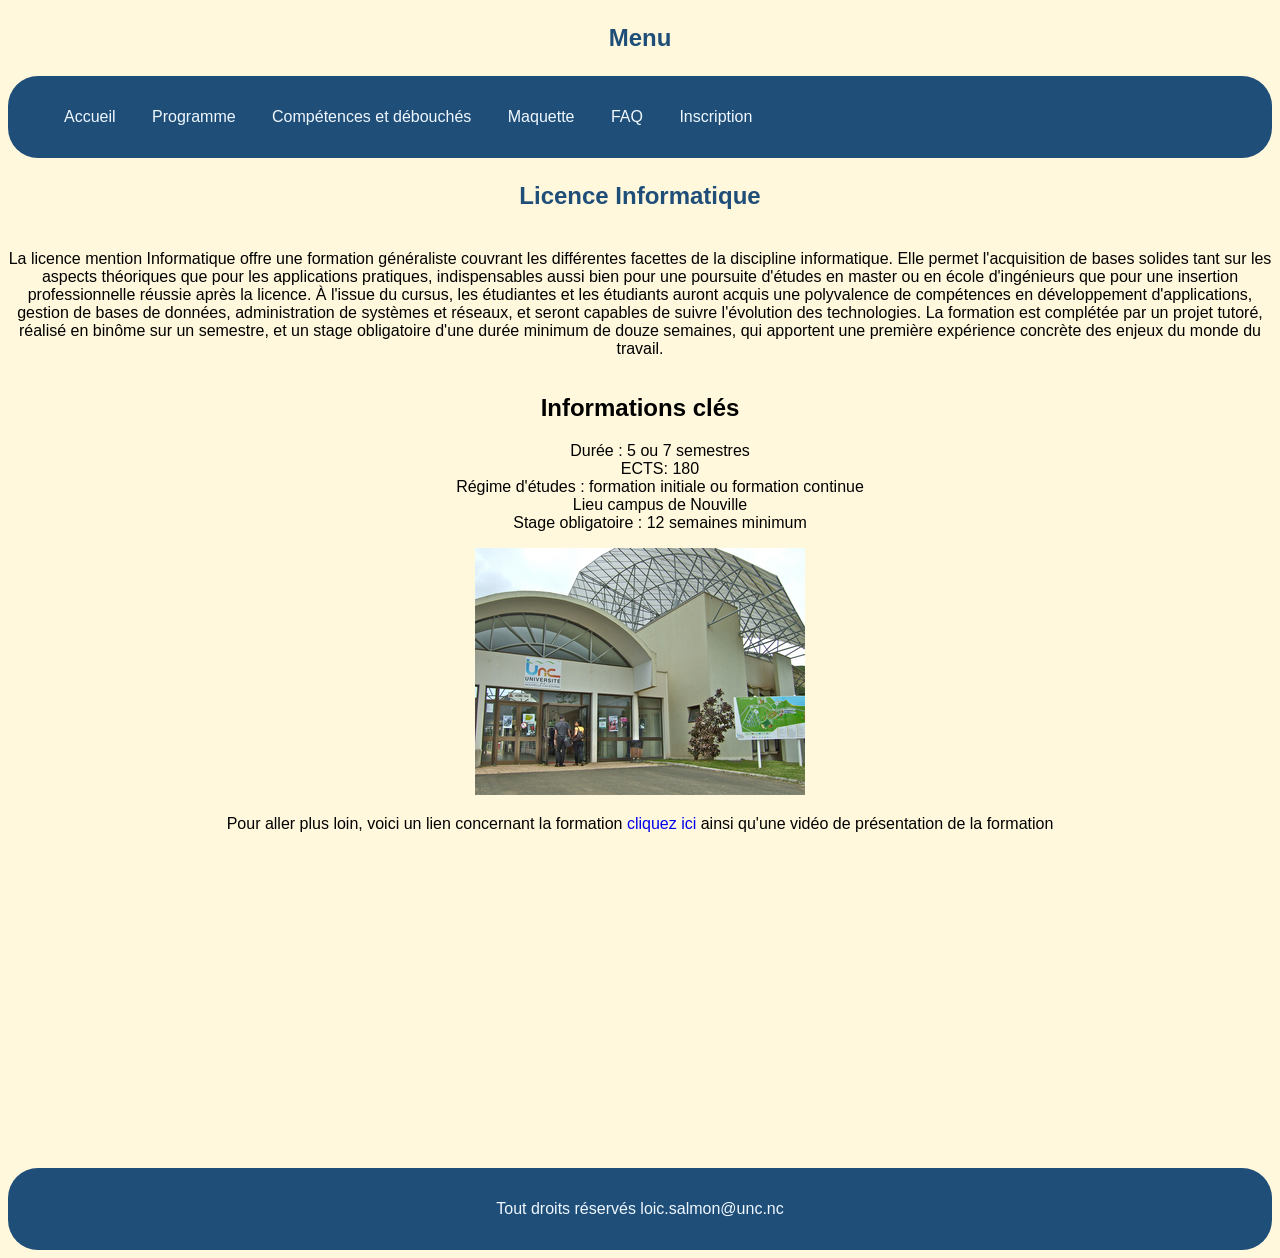
<file: index.html>
<!doctype html>
<html lang="fr">
    <head>
        <title>
             Licence Informatique - UNC
        </title>
        <meta charset="utf-8">
        <link rel="stylesheet" href="styles.css" >
    </head>
    <body>
        <h1>Menu</h1>
        <nav>
            <div>
                <ul>
                    <li><a href="index.html">Accueil</a> </li>
                    <li><a href="Programme.html">Programme</a></li>
                    <li><a href="competences.html"> Compétences et débouchés</a></li>
                    <li><a href="maquette.html">Maquette</a></li>
                    <li><a href="faq.html">FAQ</a></li>
                    <li><a href="inscription.html">Inscription</a></li>
                    </ul>
                </div>
        </nav>
        <main>
            <h1>Licence Informatique</h1>
            <div>
                <p>La licence mention Informatique offre une formation généraliste couvrant les différentes
facettes de la discipline informatique. Elle permet l'acquisition de bases solides tant sur les
aspects théoriques que pour les applications pratiques, indispensables aussi bien pour une
poursuite d'études en master ou en école d'ingénieurs que pour une insertion professionnelle
réussie après la licence.
À l'issue du cursus, les étudiantes et les étudiants auront acquis une polyvalence de
compétences en développement d'applications, gestion de bases de données, administration
de systèmes et réseaux, et seront capables de suivre l'évolution des technologies. La
formation est complétée par un projet tutoré, réalisé en binôme sur un semestre, et un stage
obligatoire d'une durée minimum de douze semaines, qui apportent une première expérience
concrète des enjeux du monde du travail.</p>
                </div>
            <section>
                <h2>Informations clés</h2>
                <ul>
                    <li>Durée : 5 ou 7 semestres</li>
                    <li>ECTS: 180</li>
                    <li>Régime d'études : formation initiale ou formation continue</li>
                    <li>Lieu campus de Nouville</li>
                    <li>Stage obligatoire : 12 semaines minimum</li>
                </ul>
                <img src="Photo_unc.png" alt="Photo de l'université">
                <p> Pour aller plus loin, voici un lien concernant la formation
                    <a href="https://www.unc.nc/formations/licence-informatique/">cliquez ici</a>
                    ainsi qu'une vidéo de présentation de la formation
                    <iframe 
                        src="https://www.youtube.com/embed/fX8zAC_TZwQ?si=O6hJfnisY2gJjfSv" title="YouTube video player" frameborder="0" allow="accelerometer; autoplay; clipboard-write; encrypted-media; gyroscope; picture-in-picture; web-share" referrerpolicy="strict-origin-when-cross-origin" allowfullscreen>
                    </iframe>
                </p>
            </section>
            <footer>
                <p>Tout droits réservés loic.salmon@unc.nc</p>
            </footer>
        </main>

    </body>

</html>
</file>
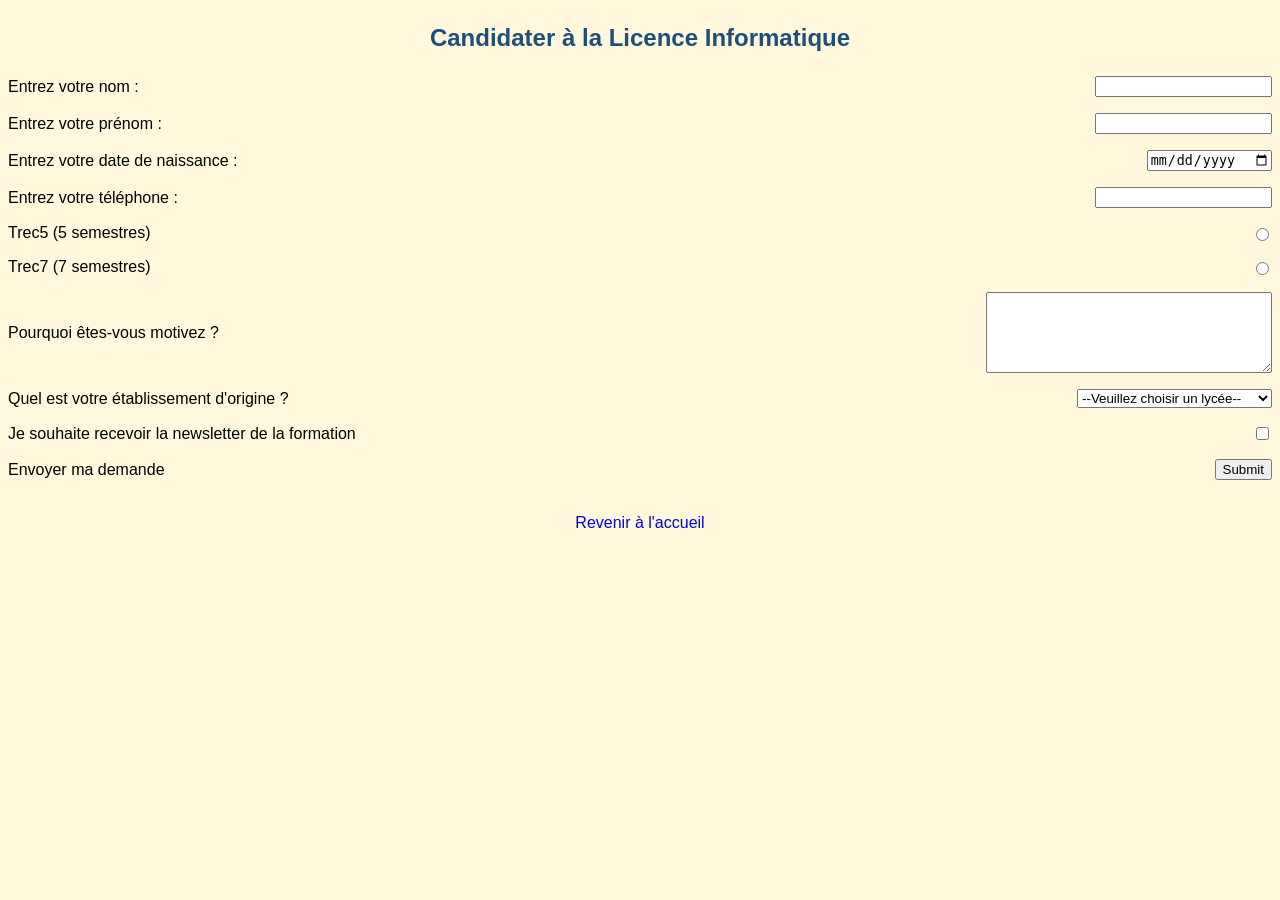
<file: inscription.html>
<!DOCTYPE html>
<html lang="fr"> 
    <head>
        <title>
             Inscription - Licence Informatique - UNC
        </title>
        <meta charset="utf-8">
        <link rel="stylesheet" href="styles.css" >
    </head>
    <body>
        <h1> Candidater à la Licence Informatique</h1>
        <form action="" method="post" name="inscription">
            <div>
                <label for="nom">Entrez votre nom :</label>
                <input type="texte" name="nom" />
            </div>
            <div>
                <label for="prenom">Entrez votre prénom :</label>
                <input type="texte" name="prenom" />
            </div>
            <div>
                <label for="date de naissance">Entrez votre date de naissance :</label>
                <input type="date" name="date de naissance" />
            </div>
            <div>
                <label for="telephone">Entrez votre téléphone :</label>
                <input type="tel" name="telephone" maxlength="6"/>
            </div>
            <div>
                <label for="trec5"> Trec5 (5 semestres) </label>
                <input type="radio" name="trec"/>
            </div>
            <div>
                <label for="trec5"> Trec7 (7 semestres) </label>
                <input type="radio" name="trec"/>
            </div>
            <div>
                <label for="motivation">Pourquoi êtes-vous motivez ?&nbsp;</label>
                <textarea id="motivation" name="motivation" rows="5" cols="33"></textarea>
            </div>
            <div>
                <label for="lycee">Quel est votre établissement d'origine ?</label>
                <select>
                    <option value="">--Veuillez choisir un lycée--</option>
                    <option value="Dick Ukeiwé" >Lycée Dick Ukeiwé</option>
                    <option value=" Apollinaire ANOVA" >Lycée  Apollinaire ANOVA</option>
                    <option value="Jules Garnier" >Lycée Jules Garnier</option>
                    <option value="Marcellin Champagnat" >Lycée Marcellin Champagnat</option>
                </select>
            </div>
            <div>
                <label for="newsletter">Je souhaite recevoir la newsletter de la formation</label>
                <input type="checkbox" name="newsletter" />
            </div>
            <div>
                <label for="demande">Envoyer ma demande</label>
                <input type="submit"/>
            </div>
        </form>
        <br>
        <a href="index.html">Revenir à l'accueil</a>
    </body>
</html>
</file>
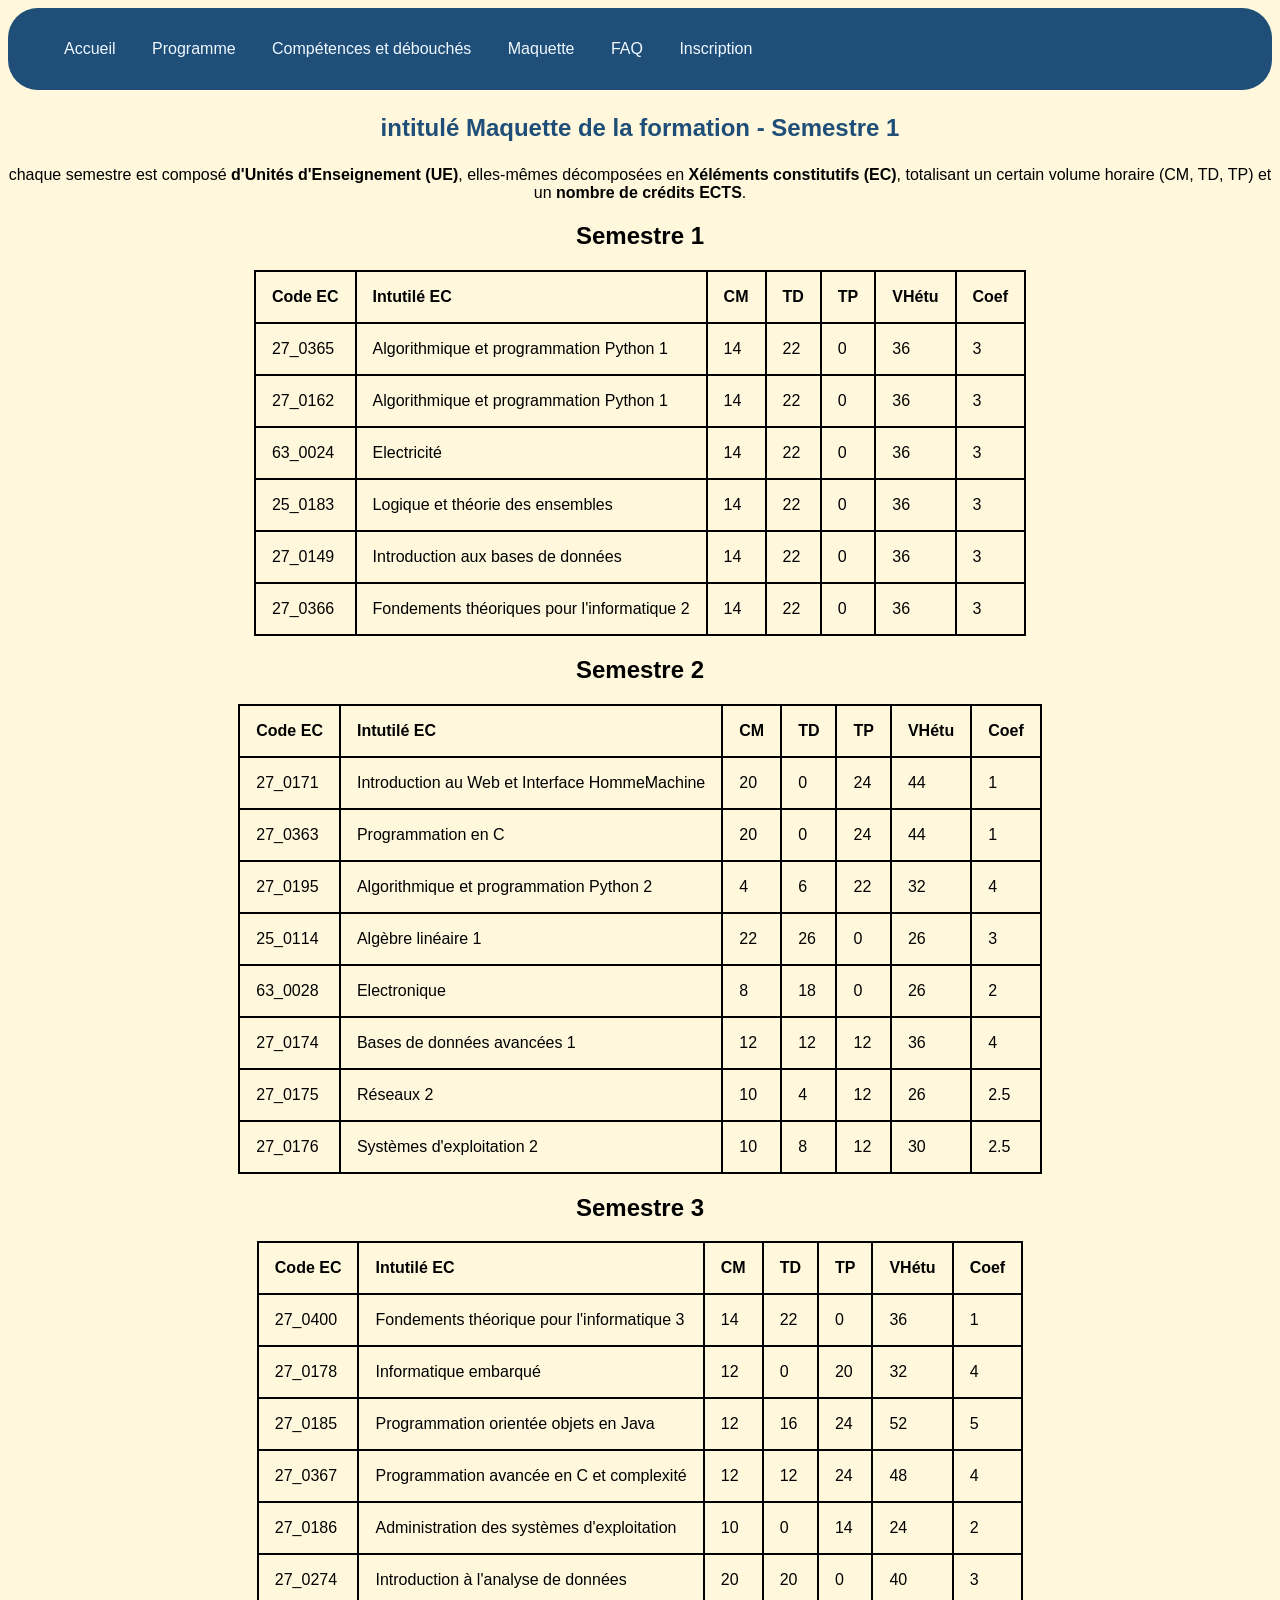
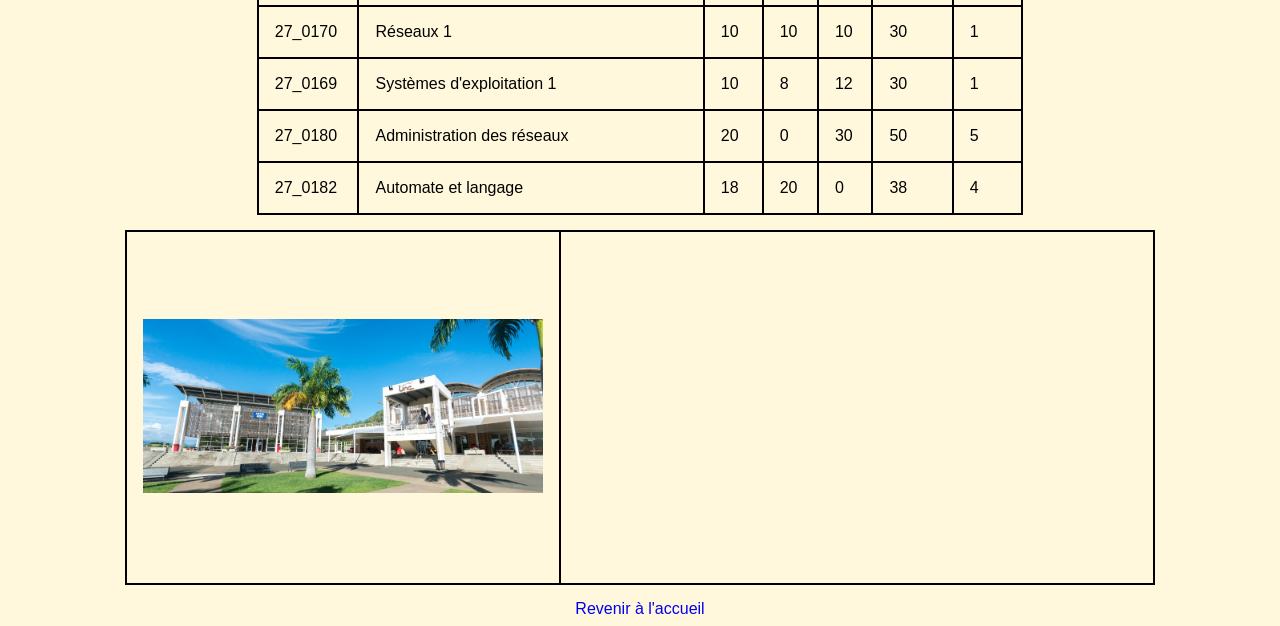
<file: maquette.html>
<!DOCTYPE html>
<html lang="fr">
    <head>
        <title>
             Maquette - Licence Informatique - UNC
        </title>
        <meta charset="utf-8">
        <link rel="stylesheet" href="styles.css" >
    </head>
    <body>
		<nav>
            <div>
                <ul>
                    <li><a href="index.html">Accueil</a> </li>
                    <li><a href="Programme.html">Programme</a></li>
                    <li><a href="competences.html"> Compétences et débouchés</a></li>
                    <li><a href="maquette.html">Maquette</a></li>
                    <li><a href="faq.html">FAQ</a></li>
                    <li><a href="inscription.html">Inscription</a></li>
                    </ul>
                </div>
        </nav>
        <h1> intitulé Maquette de la formation - Semestre 1</h1>
        <p>chaque semestre est composé <strong>d'Unités
d'Enseignement (UE)</strong>, elles-mêmes décomposées en <strong>Xéléments constitutifs (EC)</strong>, totalisant
un certain volume horaire (CM, TD, TP) et un <strong>nombre de crédits ECTS</strong>.
        </p>
        <h2>Semestre 1</h2>
        <table class="table">
			<thead>
				<tr>
					<th scope="col">Code EC</th>
					<th scope="col">Intutilé EC</th>
					<th scope="col">CM</th>
					<th scope="col">TD</th>
					<th scope="col">TP</th>
					<th scope="col">VHétu</th>
					<th scope="col">Coef</th>
				</tr>
			</thead>
			<tbody>
				<tr>
					<td>27_0365</td>
					<td>Algorithmique et programmation Python 1</td>
					<td>14</td>
					<td>22</td>
					<td>0</td>
					<td>36</td>
					<td>3</td>
				</tr>
				<tr>
					<td>27_0162</td>
					<td>Algorithmique et programmation Python 1</td>
					<td>14</td>
					<td>22</td>
					<td>0</td>
					<td>36</td>
					<td>3</td>
				</tr>
				<tr>
					<td>63_0024</td>
					<td>Electricité</td>
					<td>14</td>
					<td>22</td>
					<td>0</td>
					<td>36</td>
					<td>3</td>
				</tr>
				<tr>
					<td>25_0183</td>
					<td>Logique et théorie des ensembles </td>
					<td>14</td>
					<td>22</td>
					<td>0</td>
					<td>36</td>
					<td>3</td>
				</tr>
				<tr>
					<td>27_0149</td>
					<td>Introduction aux bases de données </td>
					<td>14</td>
					<td>22</td>
					<td>0</td>
					<td>36</td>
					<td>3</td>
				</tr>
				<tr>
					<td>27_0366</td>
					<td>Fondements théoriques pour l'informatique 2</td>
					<td>14</td>
					<td>22</td>
					<td>0</td>
					<td>36</td>
					<td>3</td>
				</tr>
			</tbody>
		</table>
        <h2>Semestre 2</h2>
        <table class="table">
			<thead>
				<tr>
					<th scope="col">Code EC</th>
					<th scope="col">Intutilé EC</th>
					<th scope="col">CM</th>
					<th scope="col">TD</th>
					<th scope="col">TP</th>
					<th scope="col">VHétu</th>
					<th scope="col">Coef</th>
				</tr>
			</thead>
			<tbody>
				<tr>
					<td>27_0171</td>
					<td>Introduction au Web et Interface HommeMachine</td>
					<td>20</td>
					<td>0</td>
					<td>24</td>
					<td>44</td>
					<td>1</td>
				</tr>
				<tr>
					<td>27_0363</td>
					<td>Programmation en C</td>
					<td>20</td>
					<td>0</td>
					<td>24</td>
					<td>44</td>
					<td>1</td>
				</tr>
				<tr>
					<td>27_0195</td>
					<td>Algorithmique et programmation Python 2 </td>
					<td>4</td>
					<td>6</td>
					<td>22</td>
					<td>32</td>
					<td>4</td>
				</tr>
				<tr>
					<td>25_0114</td>
					<td>Algèbre linéaire 1 </td>
					<td>22</td>
					<td>26</td>
					<td>0</td>
					<td>26</td>
					<td>3</td>
				</tr>
				<tr>
					<td>63_0028</td>
					<td>Electronique </td>
					<td>8</td>
					<td>18</td>
					<td>0</td>
					<td>26</td>
					<td>2</td>
				</tr>
				<tr>
					<td>27_0174</td>
					<td>Bases de données avancées 1</td>
					<td>12</td>
					<td>12</td>
					<td>12</td>
					<td>36</td>
					<td>4</td>
				</tr>
                <tr>
                    <td>27_0175</td>
                    <td>Réseaux 2</td>
                    <td>10</td><td>4</td>
                    <td>12</td>
                    <td>26</td>
                    <td>2.5</td>
                </tr>
                <tr>
                    <td>27_0176</td>
                    <td>Systèmes d'exploitation 2</td>
                    <td>10</td>
                    <td>8</td>
                    <td>12</td>
                    <td>30</td>
                    <td>2.5</td>
                </tr>
			</tbody>
		</table>
        <h2>Semestre 3</h2>
        <table class="table">
			<thead>
				<tr>
					<th scope="col">Code EC</th>
					<th scope="col">Intutilé EC</th>
					<th scope="col">CM</th>
					<th scope="col">TD</th>
					<th scope="col">TP</th>
					<th scope="col">VHétu</th>
					<th scope="col">Coef</th>
				</tr>
			</thead>
			<tbody>
				<tr>
					<td>27_0400</td>
					<td>Fondements théorique pour l'informatique 3</td>
					<td>14</td>
					<td>22</td>
					<td>0</td>
					<td>36</td>
					<td>1</td>
				</tr>
				<tr>
					<td>27_0178</td>
					<td>Informatique embarqué</td>
					<td>12</td>
					<td>0</td>
					<td>20</td>
					<td>32</td>
					<td>4</td>
				</tr>
				<tr>
					<td>27_0185</td>
					<td>Programmation orientée objets en Java</td>
					<td>12</td>
					<td>16</td>
					<td>24</td>
					<td>52</td>
					<td>5</td>
				</tr>
				<tr>
					<td>27_0367</td>
					<td>Programmation avancée en C et complexité </td>
					<td>12</td>
					<td>12</td>
					<td>24</td>
					<td>48</td>
					<td>4</td>
				</tr>
				<tr>
					<td>27_0186</td>
					<td>Administration des systèmes d'exploitation </td>
					<td>10</td>
					<td>0</td>
					<td>14</td>
					<td>24</td>
					<td>2</td>
				</tr>
				<tr>
					<td>27_0274</td>
					<td>Introduction à l'analyse de données</td>
					<td>20</td>
					<td>20</td>
					<td>0</td>
					<td>40</td>
					<td>3</td>
				</tr>
                <tr>
                    <td>27_0170</td>
                    <td>Réseaux 1</td>
                    <td>10</td>
                    <td>10</td>
                    <td>10</td>
                    <td>30</td>
                    <td>1</td>
                </tr>
                <tr>
                    <td>27_0169</td>
                    <td>Systèmes d'exploitation 1</td>
                    <td>10</td>
                    <td>8</td>
                    <td>12</td>
                    <td>30</td>
                    <td>1</td>
                </tr>
                <tr>
                    <td>27_0180</td>
                    <td>Administration des réseaux</td>
                    <td>20</td>
                    <td>0</td>
                    <td>30</td>
                    <td>50</td>
                    <td>5</td>
                </tr>
                <tr>
                    <td>27_0182</td>
                    <td>Automate et langage</td>
                    <td>18</td>
                    <td>20</td>
                    <td>0</td>
                    <td>38</td>
                    <td>4</td>
                </tr>
			</tbody>
        </table>
		<table>
			<tbody>
				<tr>
					<td><img width="400" height="200" src="Photo_unc2.jpg" alt="Photo de l'université"></td>
					<td><iframe width="400" height="200" src="https://www.google.com/maps/embed?pb=!1m18!1m12!1m3!1d3692.398277105686!2d166.40067047484655!3d-22.262898079713477!2m3!1f0!2f0!3f0!3m2!1i1024!2i768!4f13.1!3m3!1m2!1s0x6c27e3195717d73f%3A0x1cf8fb3ff0b7cb75!2sUniversit%C3%A9%20de%20la%20Nouvelle-Cal%C3%A9donie!5e0!3m2!1sfr!2sfr!4v1784170561245!5m2!1sfr!2sfr" width="600" height="450" style="border:0;" allowfullscreen="" loading="lazy" referrerpolicy="strict-origin-when-cross-origin"></iframe>
					</td>
				</tr>
			</tbody>
			
		</table>
        <a href="index.html">Revenir à l'accueil</a> 
    </body>
    
</html>
</file>
<file: styles.css>
.tailleimage{
    height: 100px;
    width: 200px;
}


.question{
    font-weight: bolder;
}

body {
    background-color:cornsilk;
    font-family: 'Segoe UI', Tahoma, Geneva, Verdana, sans-serif;
    font-size: 16px;
    line-height: normal;
    text-align: center;
}

h1 {
    color:  #1F4E79;
    font-size: x-large;
    margin-top: 1em;
    margin-bottom: 1em;
    text-align: center;
}

p{
    margin-bottom: 1em;
}

ul {
    list-style: none;
    margin-bottom: 1em;
}

img {
    text-align: center;
    height: auto;
}

a {
    text-decoration: none;
}

a:hover {
    color:goldenrod;
}



footer{
    background-color:#1F4E79 ;
    color:aliceblue;
    text-align: center;
    padding: 1em;
    border-radius: 30px;
}

nav ul li{
    -webkit-text-fill-color:aliceblue;
    text-align: center;
    display: inline-block;
    padding: 1em;
    transition: font-size 0.5s ease;
}

nav{
    background-color: #1F4E79;
    border-radius: 30px;
}

nav ul li:hover{
    /* regrouper avec le menu et aligner les mots*/
    font-size: 22px;
    transition: font-size 1s ease;
    display : inline-block;
    padding : 1em;
    margin-top : 10px;
    margin-bottom : 10px;
}

div {
    display: flex;
    justify-content:space-between;
    align-items: center;
    margin-bottom: 1em;
}

#competence{
    border: solid #1F4E79;
}

section ol{
    font-size: 16px;
    transition: font-size 0.3s ease; 
}

section ol:hover{
    background-color: #1F4E79;
    transition: font-size 0.3s ease;
}

#deboucher {
    border: solid #1F4E79;
}

th, td{
padding : 1em;
}

table,th,td{
border: 2px solid black;
border-collapse: collapse;

}

table{
margin : 15px auto;
text-align : left;
}

iframe{
    width: 560px;
    height: 315px;
}
</file>
